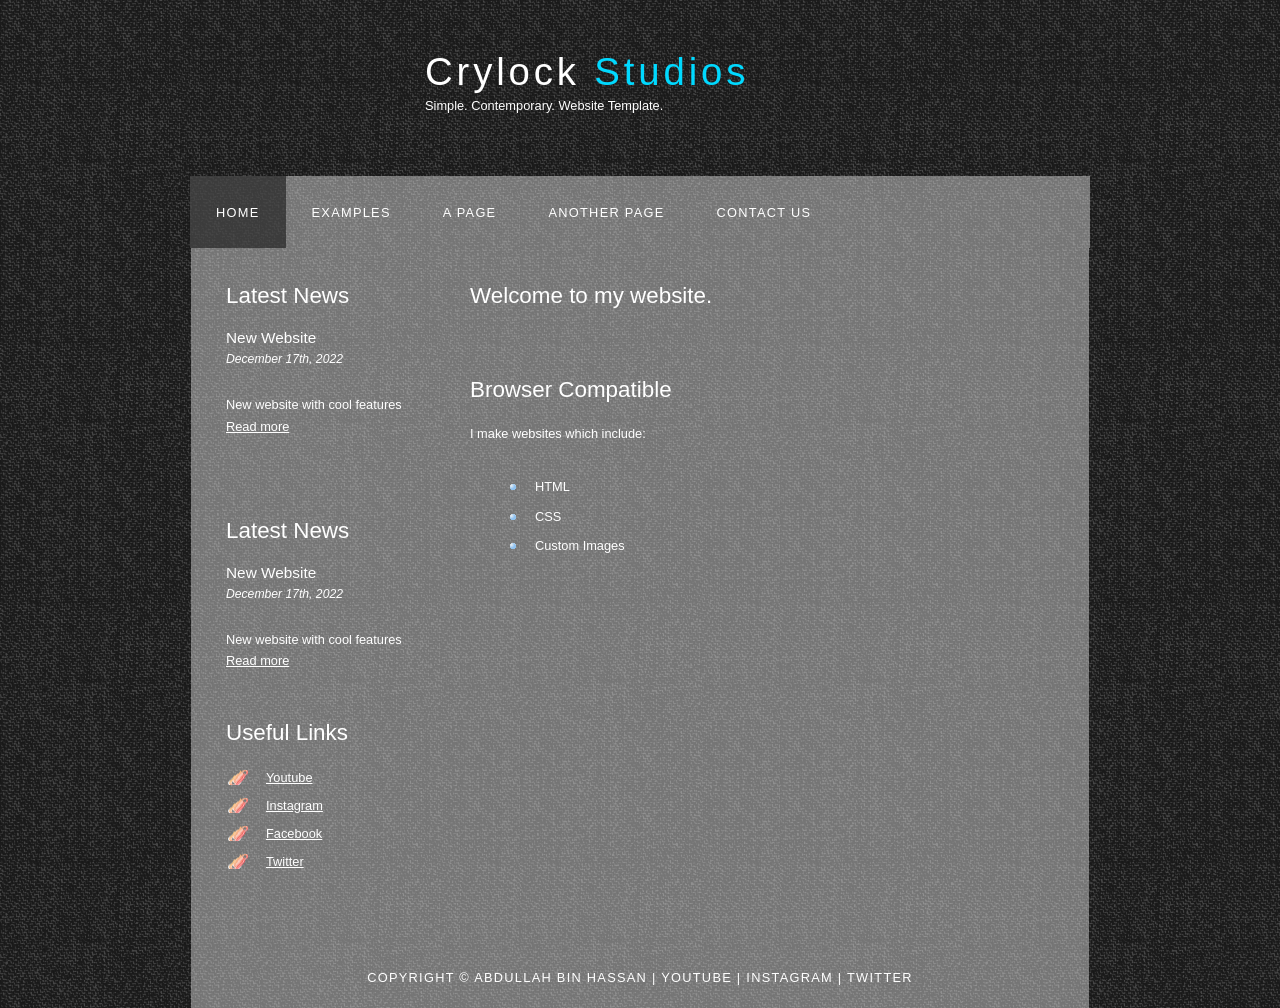
<file: index.html>
<!DOCTYPE HTML>

<html>

<head>

  <title>Website</title>
  <link rel="stylesheet" type="text/css" href="style/style.css" title="style" />

</head>

<body>

  <div id="main">
    <div id="header">
      <div id="logo">
        <div id="logo_text">
          <h1><a href="index.html">Crylock<span class="logo_colour"> Studios</span></a></h1>
          <h2>Simple. Contemporary. Website Template.</h2>
        </div>
      </div>
      <div id="menubar">
        <ul id="menu">
          <!-- Menu -->
          <li class="selected"><a href="index.html">Home</a></li>
          <li><a href="examples.html">Examples</a></li>
          <li><a href="page.html">A Page</a></li>
          <li><a href="another_page.html">Another Page</a></li>
          <li><a href="contact.html">Contact Us</a></li>
        </ul>
      </div>
    </div>
    <div id="site_content">
        <!-- Sidebar -->
      <div class="sidebar">
        <h3>Latest News</h3>
        <h4>New Website</h4>
        <h5>December 17th, 2022</h5>
        <p>New website with cool features<br /><a href="#">Read more</a></p>
        <p></p>
        <h3>Latest News</h3>
        <h4>New Website</h4>
        <h5>December 17th, 2022</h5>
        <p>New website with cool features<br /><a href="#">Read more</a></p>
        <h3>Useful Links</h3>
        <ul>
          <li><a href="#">Youtube</a></li>
          <li><a href="#">Instagram</a></li>
          <li><a href="#">Facebook</a></li>
          <li><a href="#">Twitter</a></li>
        </ul>
        
      </div>
      <div id="content">
        <!-- Page Content -->
        <h1>Welcome to my website.</h1>
        <p></p>
        <h2>Browser Compatible</h2>
        <p>I make websites which include:</p>
        <ul>
          <li>HTML</li>
          <li>CSS</li>
          <li>Custom Images</li>
        </ul>
      </div>
    </div>
    
    <div id="footer">
      Copyright &copy; Abdullah Bin Hassan | <a href="#">Youtube</a> | <a href="#">Instagram</a> | <a href="#">Twitter</a>
    </div>

  </div>

</body>

</html>
</file>
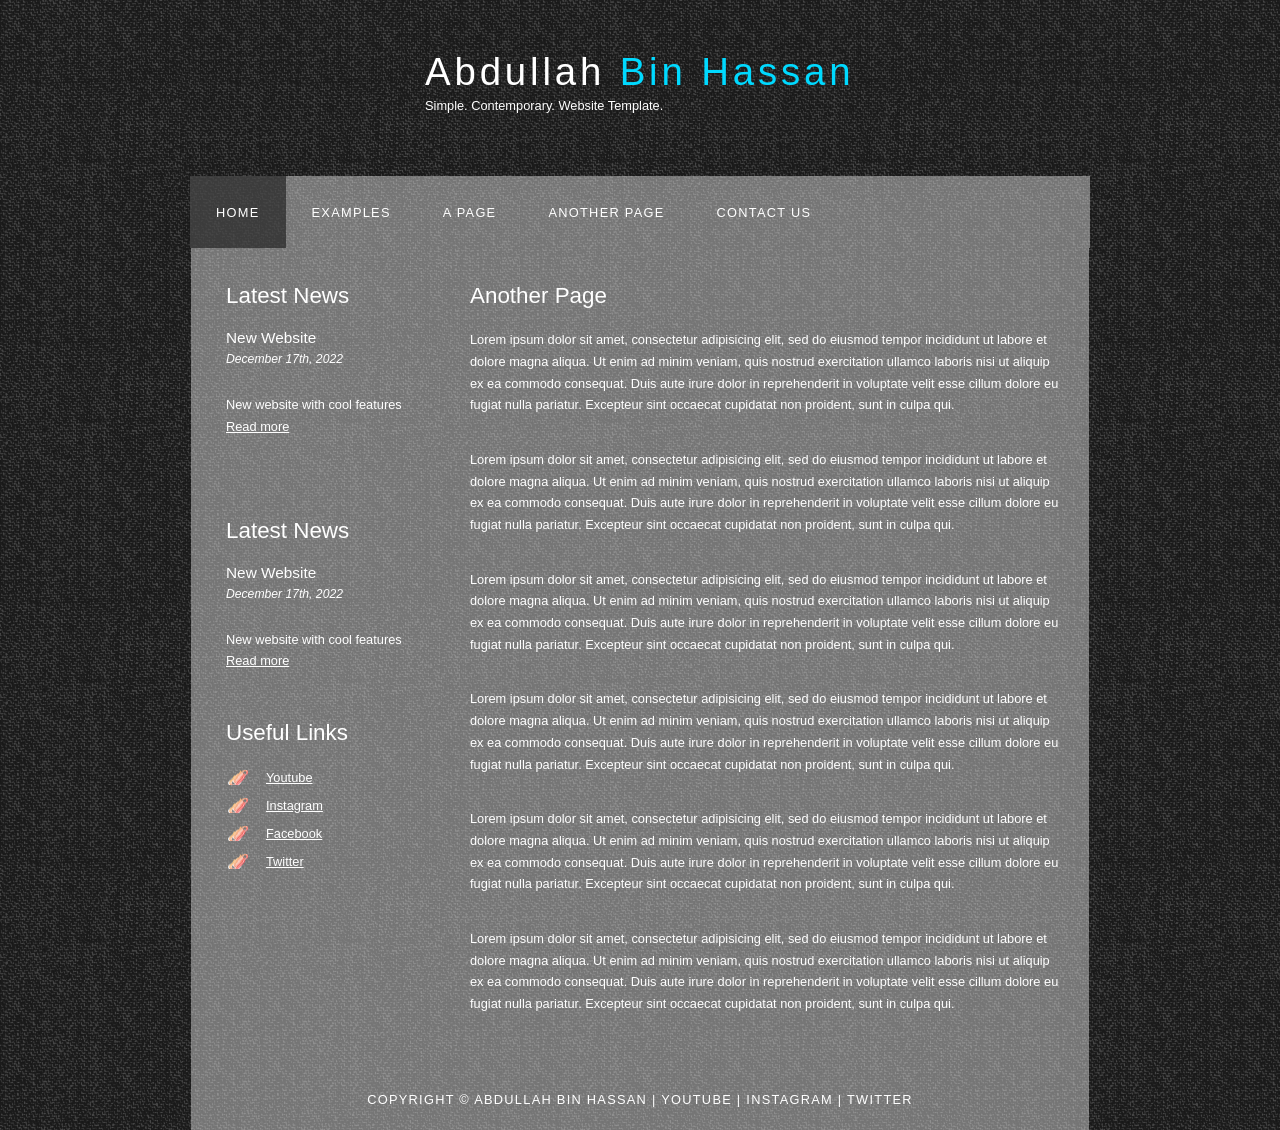
<file: another_page.html>
<!DOCTYPE HTML>

<html>

<head>

  <title>Website</title>
  <link rel="stylesheet" type="text/css" href="style/style.css" title="style" />

</head>

<body>

  <div id="main">
    <div id="header">
      <div id="logo">
        <div id="logo_text">
          <!-- class="logo_colour", allows you to change the colour of the text -->
          <h1><a href="index.html">Abdullah<span class="logo_colour"> Bin Hassan</span></a></h1>
          <h2>Simple. Contemporary. Website Template.</h2>
        </div>
      </div>
      <div id="menubar">
        <ul id="menu">
          <!-- Menu -->
          <li class="selected"><a href="index.html">Home</a></li>
          <li><a href="examples.html">Examples</a></li>
          <li><a href="page.html">A Page</a></li>
          <li><a href="another_page.html">Another Page</a></li>
          <li><a href="contact.html">Contact Us</a></li>
        </ul>
      </div>
    </div>
    <div id="site_content">
        <!-- Sidebar -->
      <div class="sidebar">
        <h3>Latest News</h3>
        <h4>New Website</h4>
        <h5>December 17th, 2022</h5>
        <p>New website with cool features<br /><a href="#">Read more</a></p>
        <p></p>
        <h3>Latest News</h3>
        <h4>New Website</h4>
        <h5>December 17th, 2022</h5>
        <p>New website with cool features<br /><a href="#">Read more</a></p>
        <h3>Useful Links</h3>
        <ul>
          <li><a href="#">Youtube</a></li>
          <li><a href="#">Instagram</a></li>
          <li><a href="#">Facebook</a></li>
          <li><a href="#">Twitter</a></li>
        </ul>
        
      </div>
      <div id="content">
        <!-- insert the page content here -->
        <h1>Another Page</h1>
        <p>Lorem ipsum dolor sit amet, consectetur adipisicing elit, sed do eiusmod tempor incididunt ut labore et dolore magna aliqua. Ut enim ad minim veniam, quis nostrud exercitation ullamco laboris nisi ut aliquip ex ea commodo consequat. Duis aute irure dolor in reprehenderit in voluptate velit esse cillum dolore eu fugiat nulla pariatur. Excepteur sint occaecat cupidatat non proident, sunt in culpa qui.</p>
        <p>Lorem ipsum dolor sit amet, consectetur adipisicing elit, sed do eiusmod tempor incididunt ut labore et dolore magna aliqua. Ut enim ad minim veniam, quis nostrud exercitation ullamco laboris nisi ut aliquip ex ea commodo consequat. Duis aute irure dolor in reprehenderit in voluptate velit esse cillum dolore eu fugiat nulla pariatur. Excepteur sint occaecat cupidatat non proident, sunt in culpa qui.</p>
        <p>Lorem ipsum dolor sit amet, consectetur adipisicing elit, sed do eiusmod tempor incididunt ut labore et dolore magna aliqua. Ut enim ad minim veniam, quis nostrud exercitation ullamco laboris nisi ut aliquip ex ea commodo consequat. Duis aute irure dolor in reprehenderit in voluptate velit esse cillum dolore eu fugiat nulla pariatur. Excepteur sint occaecat cupidatat non proident, sunt in culpa qui.</p>
        <p>Lorem ipsum dolor sit amet, consectetur adipisicing elit, sed do eiusmod tempor incididunt ut labore et dolore magna aliqua. Ut enim ad minim veniam, quis nostrud exercitation ullamco laboris nisi ut aliquip ex ea commodo consequat. Duis aute irure dolor in reprehenderit in voluptate velit esse cillum dolore eu fugiat nulla pariatur. Excepteur sint occaecat cupidatat non proident, sunt in culpa qui.</p>
        <p>Lorem ipsum dolor sit amet, consectetur adipisicing elit, sed do eiusmod tempor incididunt ut labore et dolore magna aliqua. Ut enim ad minim veniam, quis nostrud exercitation ullamco laboris nisi ut aliquip ex ea commodo consequat. Duis aute irure dolor in reprehenderit in voluptate velit esse cillum dolore eu fugiat nulla pariatur. Excepteur sint occaecat cupidatat non proident, sunt in culpa qui.</p>
        <p>Lorem ipsum dolor sit amet, consectetur adipisicing elit, sed do eiusmod tempor incididunt ut labore et dolore magna aliqua. Ut enim ad minim veniam, quis nostrud exercitation ullamco laboris nisi ut aliquip ex ea commodo consequat. Duis aute irure dolor in reprehenderit in voluptate velit esse cillum dolore eu fugiat nulla pariatur. Excepteur sint occaecat cupidatat non proident, sunt in culpa qui.</p>
      </div>
    </div>
    <div id="footer">
      Copyright &copy; Abdullah Bin Hassan | <a href="#">Youtube</a> | <a href="#">Instagram</a> | <a href="#">Twitter</a>
    </div>
  </div>

</body>

</html>
</file>
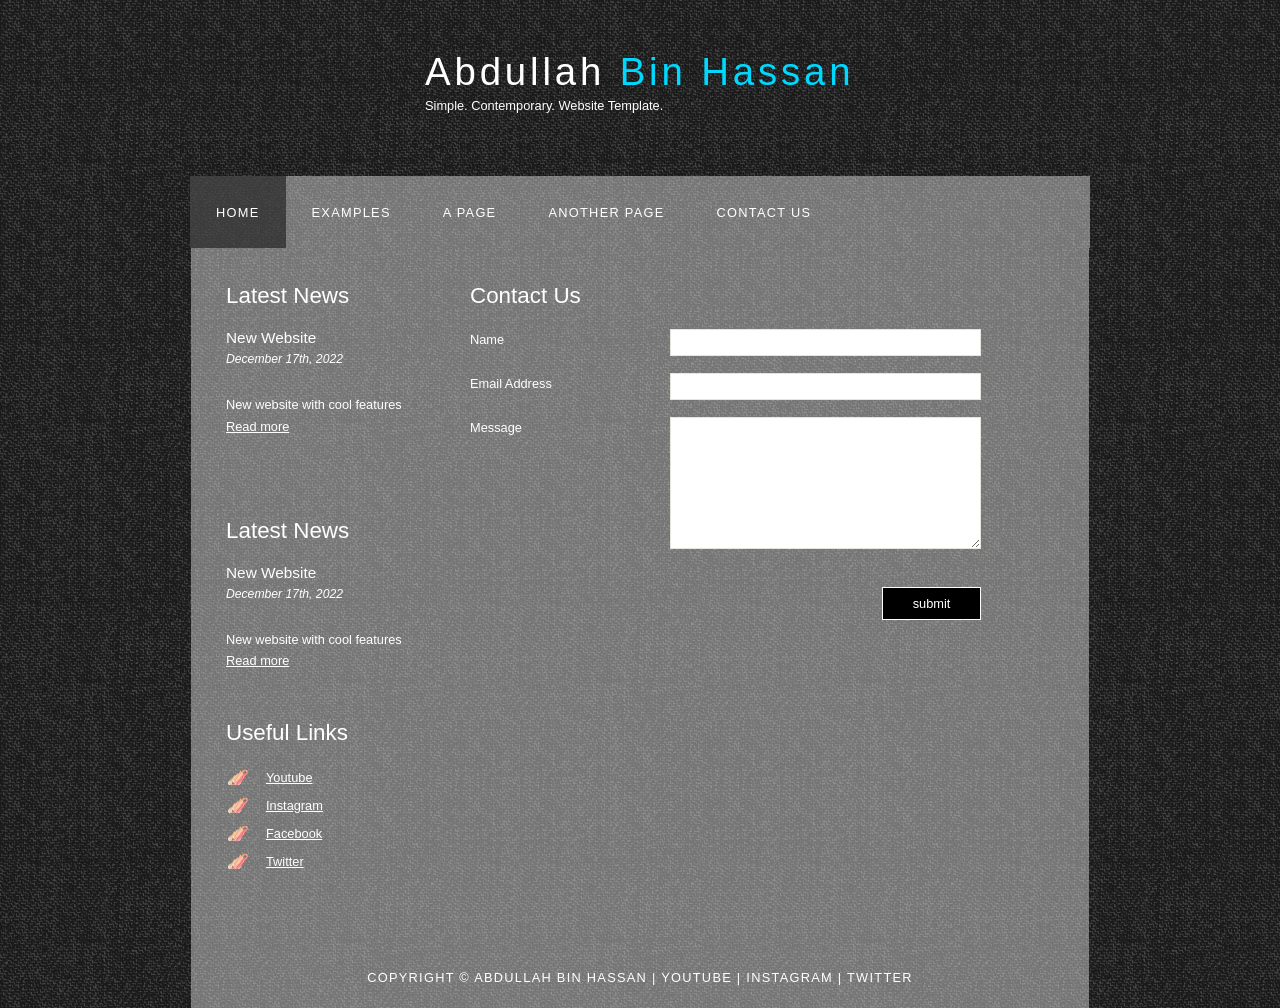
<file: contact.html>
<!DOCTYPE HTML>

<html>

<head>

  <title>Website</title>
  <link rel="stylesheet" type="text/css" href="style/style.css" title="style" />

</head>

<body>

  <div id="main">
    <div id="header">
      <div id="logo">
        <div id="logo_text">
          <!-- class="logo_colour", allows you to change the colour of the text -->
          <h1><a href="index.html">Abdullah<span class="logo_colour"> Bin Hassan</span></a></h1>
          <h2>Simple. Contemporary. Website Template.</h2>
        </div>
      </div>
      <div id="menubar">
        <ul id="menu">
          <!-- Menu -->
          <li class="selected"><a href="index.html">Home</a></li>
          <li><a href="examples.html">Examples</a></li>
          <li><a href="page.html">A Page</a></li>
          <li><a href="another_page.html">Another Page</a></li>
          <li><a href="contact.html">Contact Us</a></li>
        </ul>
      </div>
    </div>
    <div id="site_content">
        <!-- Sidebar -->
      <div class="sidebar">
        <h3>Latest News</h3>
        <h4>New Website</h4>
        <h5>December 17th, 2022</h5>
        <p>New website with cool features<br /><a href="#">Read more</a></p>
        <p></p>
        <h3>Latest News</h3>
        <h4>New Website</h4>
        <h5>December 17th, 2022</h5>
        <p>New website with cool features<br /><a href="#">Read more</a></p>
        <h3>Useful Links</h3>
        <ul>
          <li><a href="#">Youtube</a></li>
          <li><a href="#">Instagram</a></li>
          <li><a href="#">Facebook</a></li>
          <li><a href="#">Twitter</a></li>
        </ul>
        
      </div>
      <div id="content">
        <!-- Conatact Form -->
        <h1>Contact Us</h1>
        <form action="#" method="post">
          <div class="form_settings">
            <p><span>Name</span><input class="contact" type="text" name="your_name" value="" /></p>
            <p><span>Email Address</span><input class="contact" type="text" name="your_email" value="" /></p>
            <p><span>Message</span><textarea class="contact textarea" rows="8" cols="50" name="your_enquiry"></textarea></p>
            <p style="padding-top: 15px"><span>&nbsp;</span><input class="submit" type="submit" name="contact_submitted" value="submit" /></p>
          </div>
        </form>
        
      </div>

    </div>
    
    <div id="footer">
      Copyright &copy; Abdullah Bin Hassan | <a href="#">Youtube</a> | <a href="#">Instagram</a> | <a href="#">Twitter</a>
    </div>

  </div>

</body>

</html>
</file>
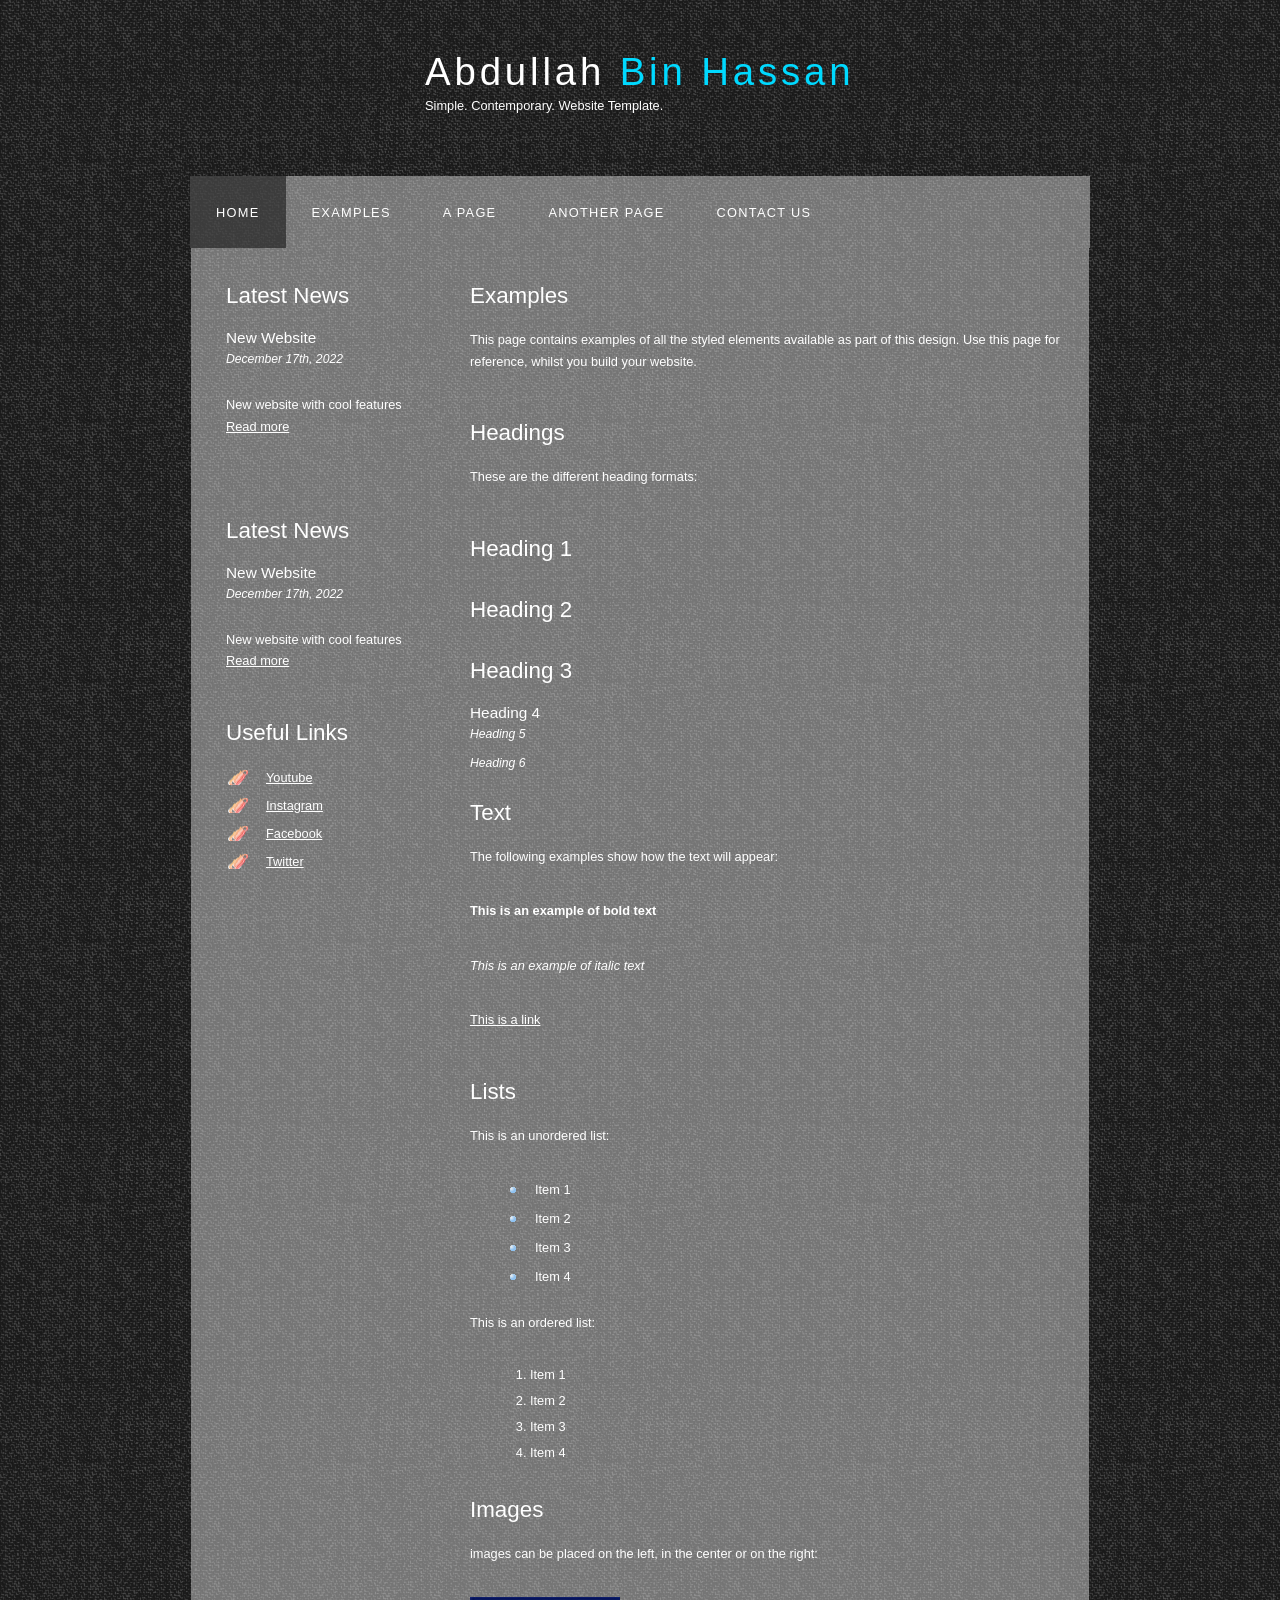
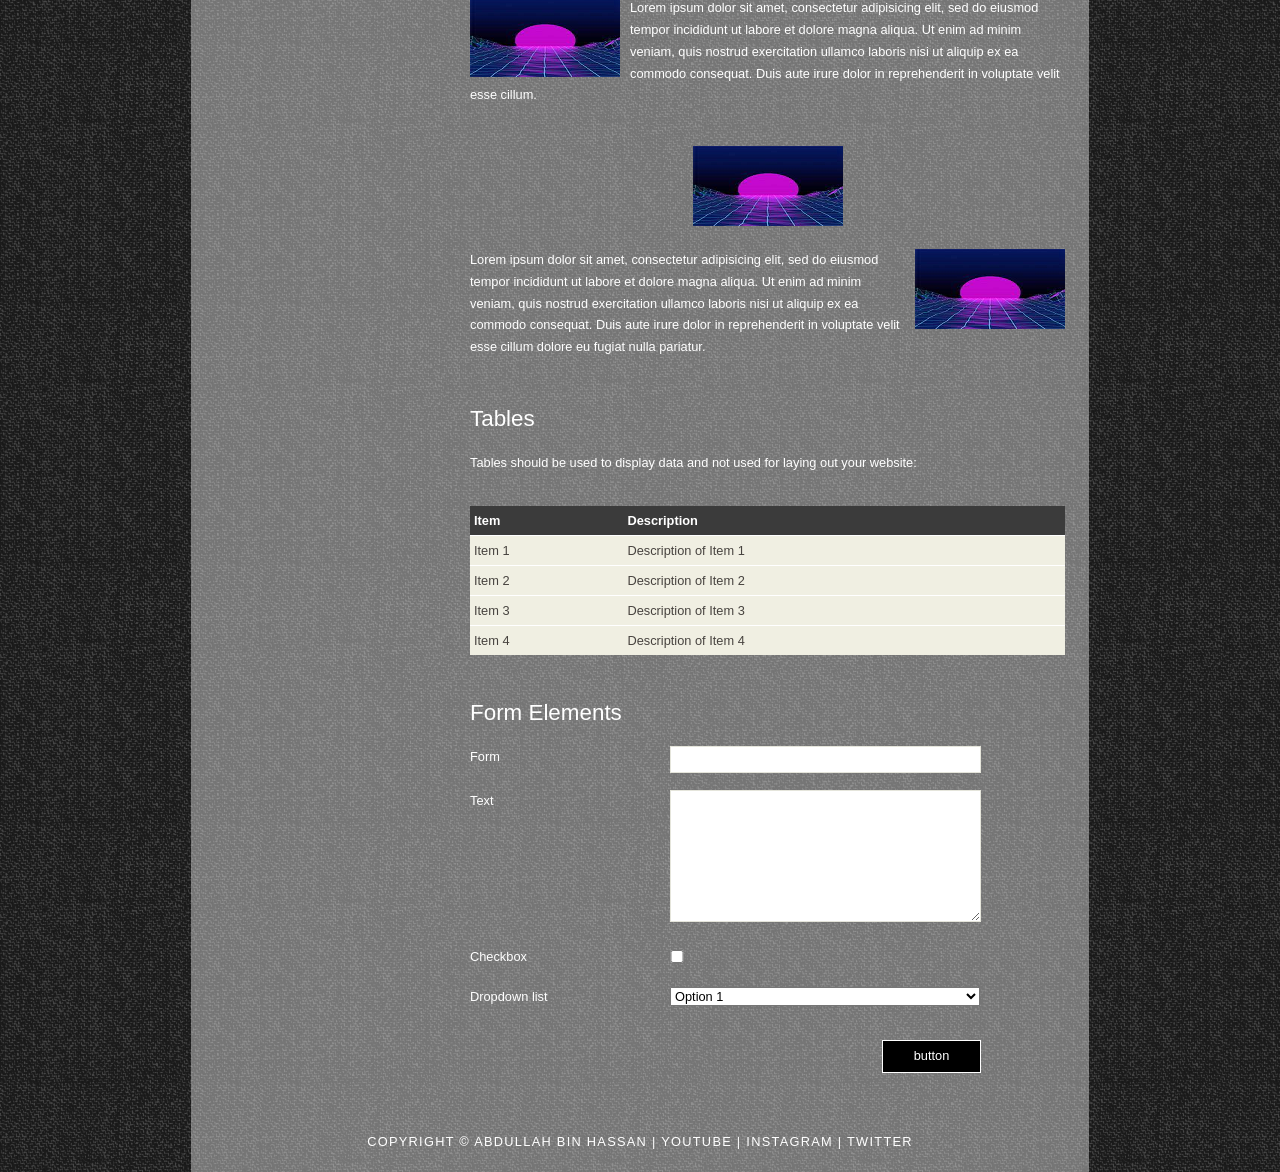
<file: examples.html>
<!DOCTYPE HTML>

<html>

<head>

  <title>Website</title>
  <link rel="stylesheet" type="text/css" href="style/style.css" title="style" />

</head>

<body>

  <div id="main">
    <div id="header">
      <div id="logo">
        <div id="logo_text">
          <h1><a href="index.html">Abdullah<span class="logo_colour"> Bin Hassan</span></a></h1>
          <h2>Simple. Contemporary. Website Template.</h2>
        </div>
      </div>
      <div id="menubar">
        <ul id="menu">
          <!-- Menu -->
          <li class="selected"><a href="index.html">Home</a></li>
          <li><a href="examples.html">Examples</a></li>
          <li><a href="page.html">A Page</a></li>
          <li><a href="another_page.html">Another Page</a></li>
          <li><a href="contact.html">Contact Us</a></li>
        </ul>
      </div>
    </div>
    <div id="site_content">
        <!-- Sidebar -->
      <div class="sidebar">
        <h3>Latest News</h3>
        <h4>New Website</h4>
        <h5>December 17th, 2022</h5>
        <p>New website with cool features<br /><a href="#">Read more</a></p>
        <p></p>
        <h3>Latest News</h3>
        <h4>New Website</h4>
        <h5>December 17th, 2022</h5>
        <p>New website with cool features<br /><a href="#">Read more</a></p>
        <h3>Useful Links</h3>
        <ul>
          <li><a href="#">Youtube</a></li>
          <li><a href="#">Instagram</a></li>
          <li><a href="#">Facebook</a></li>
          <li><a href="#">Twitter</a></li>
        </ul>
        
      </div>
      <div id="content">
        <!-- insert the page content here -->
        <h1>Examples</h1>
        <p>This page contains examples of all the styled elements available as part of this design. Use this page for reference, whilst you build your website.</p>
        <h2>Headings</h2>
        <p>These are the different heading formats:</p>
        <h1>Heading 1</h1>
        <h2>Heading 2</h2>
        <h3>Heading 3</h3>
        <h4>Heading 4</h4>
        <h5>Heading 5</h5>
        <h6>Heading 6</h6>
        <h2>Text</h2>
        <p>The following examples show how the text will appear:</p>
        <p><strong>This is an example of bold text</strong></p>
        <p><i>This is an example of italic text</i></p>
        <p><a href="#">This is a link</a></p>
        <h2>Lists</h2>
        <p>This is an unordered list:</p>
        <ul>
          <li>Item 1</li>
          <li>Item 2</li>
          <li>Item 3</li>
          <li>Item 4</li>
        </ul>
        <p>This is an ordered list:</p>
        <ol>
          <li>Item 1</li>
          <li>Item 2</li>
          <li>Item 3</li>
          <li>Item 4</li>
        </ol>

        <!-- Images -->
        <h2>Images</h2>
        <p>images can be placed on the left, in the center or on the right:</p>
        <span class="left"><img src="style/graphic.png" alt="example graphic" /></span>
        <p>
          Lorem ipsum dolor sit amet, consectetur adipisicing elit, sed do eiusmod tempor
          incididunt ut labore et dolore magna aliqua. Ut enim ad minim veniam, quis nostrud
          exercitation ullamco laboris nisi ut aliquip ex ea commodo consequat. Duis aute
          irure dolor in reprehenderit in voluptate velit esse cillum.
        </p>
        <span class="center"><img src="style/graphic.png" alt="example graphic" /></span>
        <span class="right"><img src="style/graphic.png" alt="example graphic" /></span>
        <p>
          Lorem ipsum dolor sit amet, consectetur adipisicing elit, sed do eiusmod tempor
          incididunt ut labore et dolore magna aliqua. Ut enim ad minim veniam, quis nostrud
          exercitation ullamco laboris nisi ut aliquip ex ea commodo consequat. Duis aute
          irure dolor in reprehenderit in voluptate velit esse cillum dolore eu fugiat nulla
          pariatur.
        </p>

        <!-- Tables -->
        <h2>Tables</h2>
        <p>Tables should be used to display data and not used for laying out your website:</p>
        <table style="width:100%; border-spacing:0;">
          <tr><th>Item</th><th>Description</th></tr>
          <tr><td>Item 1</td><td>Description of Item 1</td></tr>
          <tr><td>Item 2</td><td>Description of Item 2</td></tr>
          <tr><td>Item 3</td><td>Description of Item 3</td></tr>
          <tr><td>Item 4</td><td>Description of Item 4</td></tr>
        </table>

        <!-- Form -->
        <h2>Form Elements</h2>
        <form action="#" method="post">
          <div class="form_settings">
            <p><span>Form</span><input type="text" name="name" value="" /></p>
            <p><span>Text</span><textarea rows="8" cols="50" name="name"></textarea></p>
            <p><span>Checkbox</span><input class="checkbox" type="checkbox" name="name" value="" /></p>
            <p><span>Dropdown list</span><select id="id" name="name"><option value="1">Option 1</option><option value="2">Option 2</option><option value="3">Option 3</option></select></p>
            <p style="padding-top: 15px"><span>&nbsp;</span><input class="submit" type="submit" name="name" value="button" /></p>
          </div>
        </form>
      </div>
    </div>

    <!-- Footer -->
    <div id="footer">
      Copyright &copy; Abdullah Bin Hassan | <a href="#">Youtube</a> | <a href="#">Instagram</a> | <a href="#">Twitter</a>
    </div>

  </div>
  
</body>

</html>
</file>
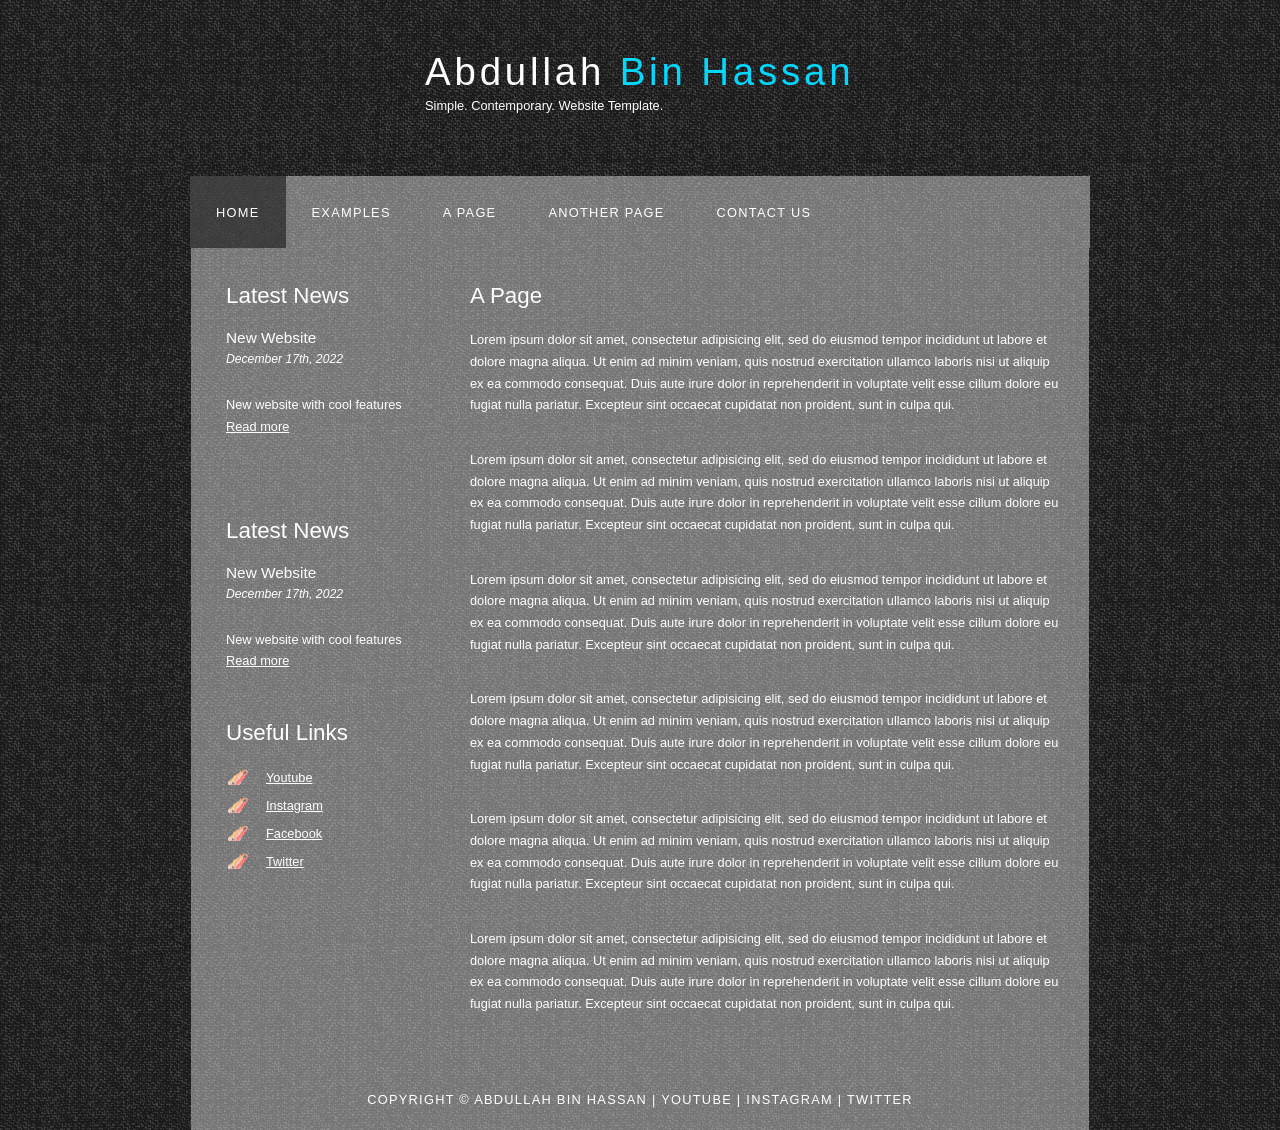
<file: page.html>
<!DOCTYPE HTML>

<html>

<head>

  <title>Website</title>
  <link rel="stylesheet" type="text/css" href="style/style.css" title="style" />

</head>

<body>

  <div id="main">
    <div id="header">
      <div id="logo">
        <div id="logo_text">
          <!-- class="logo_colour", allows you to change the colour of the text -->
          <h1><a href="index.html">Abdullah<span class="logo_colour"> Bin Hassan</span></a></h1>
          <h2>Simple. Contemporary. Website Template.</h2>
        </div>
      </div>
      <div id="menubar">
        <ul id="menu">
          <!-- Menu -->
          <li class="selected"><a href="index.html">Home</a></li>
          <li><a href="examples.html">Examples</a></li>
          <li><a href="page.html">A Page</a></li>
          <li><a href="another_page.html">Another Page</a></li>
          <li><a href="contact.html">Contact Us</a></li>
        </ul>
      </div>
    </div>
    <div id="site_content">
        <!-- Sidebar -->
      <div class="sidebar">
        <h3>Latest News</h3>
        <h4>New Website</h4>
        <h5>December 17th, 2022</h5>
        <p>New website with cool features<br /><a href="#">Read more</a></p>
        <p></p>
        <h3>Latest News</h3>
        <h4>New Website</h4>
        <h5>December 17th, 2022</h5>
        <p>New website with cool features<br /><a href="#">Read more</a></p>
        <h3>Useful Links</h3>
        <ul>
          <li><a href="#">Youtube</a></li>
          <li><a href="#">Instagram</a></li>
          <li><a href="#">Facebook</a></li>
          <li><a href="#">Twitter</a></li>
        </ul>
        
      </div>
      <div id="content">
        <!-- insert the page content here -->
        <h1>A Page</h1>
        <p>Lorem ipsum dolor sit amet, consectetur adipisicing elit, sed do eiusmod tempor incididunt ut labore et dolore magna aliqua. Ut enim ad minim veniam, quis nostrud exercitation ullamco laboris nisi ut aliquip ex ea commodo consequat. Duis aute irure dolor in reprehenderit in voluptate velit esse cillum dolore eu fugiat nulla pariatur. Excepteur sint occaecat cupidatat non proident, sunt in culpa qui.</p>
        <p>Lorem ipsum dolor sit amet, consectetur adipisicing elit, sed do eiusmod tempor incididunt ut labore et dolore magna aliqua. Ut enim ad minim veniam, quis nostrud exercitation ullamco laboris nisi ut aliquip ex ea commodo consequat. Duis aute irure dolor in reprehenderit in voluptate velit esse cillum dolore eu fugiat nulla pariatur. Excepteur sint occaecat cupidatat non proident, sunt in culpa qui.</p>
        <p>Lorem ipsum dolor sit amet, consectetur adipisicing elit, sed do eiusmod tempor incididunt ut labore et dolore magna aliqua. Ut enim ad minim veniam, quis nostrud exercitation ullamco laboris nisi ut aliquip ex ea commodo consequat. Duis aute irure dolor in reprehenderit in voluptate velit esse cillum dolore eu fugiat nulla pariatur. Excepteur sint occaecat cupidatat non proident, sunt in culpa qui.</p>
        <p>Lorem ipsum dolor sit amet, consectetur adipisicing elit, sed do eiusmod tempor incididunt ut labore et dolore magna aliqua. Ut enim ad minim veniam, quis nostrud exercitation ullamco laboris nisi ut aliquip ex ea commodo consequat. Duis aute irure dolor in reprehenderit in voluptate velit esse cillum dolore eu fugiat nulla pariatur. Excepteur sint occaecat cupidatat non proident, sunt in culpa qui.</p>
        <p>Lorem ipsum dolor sit amet, consectetur adipisicing elit, sed do eiusmod tempor incididunt ut labore et dolore magna aliqua. Ut enim ad minim veniam, quis nostrud exercitation ullamco laboris nisi ut aliquip ex ea commodo consequat. Duis aute irure dolor in reprehenderit in voluptate velit esse cillum dolore eu fugiat nulla pariatur. Excepteur sint occaecat cupidatat non proident, sunt in culpa qui.</p>
        <p>Lorem ipsum dolor sit amet, consectetur adipisicing elit, sed do eiusmod tempor incididunt ut labore et dolore magna aliqua. Ut enim ad minim veniam, quis nostrud exercitation ullamco laboris nisi ut aliquip ex ea commodo consequat. Duis aute irure dolor in reprehenderit in voluptate velit esse cillum dolore eu fugiat nulla pariatur. Excepteur sint occaecat cupidatat non proident, sunt in culpa qui.</p>
      </div>
    </div>
    <div id="footer">
      Copyright &copy; Abdullah Bin Hassan | <a href="#">Youtube</a> | <a href="#">Instagram</a> | <a href="#">Twitter</a>
    </div>

  </div>

</body>

</html>
</file>
<file: style/style.css>
html
{ height: 100%;}

body
{ font: normal .80em 'trebuchet ms', arial, sans-serif;
  background: #F0EFE2 url(background.png) repeat;
  color: #FFF;}

p
{ padding: 0 0 20px 0;
  line-height: 1.7em;}

img
{ border: 0;}

h1, h2, h3, h4, h5, h6 
{ font: normal 175% 'century gothic', arial, sans-serif;
  color: #FFF;
  margin: 0 0 15px 0;
  padding: 15px 0 5px 0;}

h2
{ font: normal 175% 'century gothic', arial, sans-serif;
  color: #FFF;}

h4, h5, h6
{ margin: 0;
  padding: 0 0 5px 0;
  font: normal 120% arial, sans-serif;
  color: #FFF;}

h5, h6
{ font: italic 95% arial, sans-serif;
  padding: 0 0 15px 0;
  color: #FFF;}

h6
{ color: #ffffff;}

a, a:hover
{ outline: none;
  text-decoration: underline;
  color: #FFF;}

a:hover
{ text-decoration: none;}

.left
{ float: left;
  width: auto;
  margin-right: 10px;}

.right
{ float: right; 
  width: auto;
  margin-left: 10px;}

.center
{ display: block;
  text-align: center;
  margin: 20px auto;}

blockquote
{ margin: 20px 0; 
  padding: 10px 20px 0 20px;
  border: 1px solid #E5E5DB;
  background: #FFF;}

ul
{ margin: 2px 0 22px 17px;}

ul li
{ list-style-type: circle;
  margin: 0 0 6px 0; 
  padding: 0 0 4px 5px;}

ol
{ margin: 8px 0 22px 20px;}

ol li
{ margin: 0 0 11px 0;}

#main, #logo, #menubar, #site_content, #footer
{ margin-left: auto; 
  margin-right: auto;}

#header
{ background: transparent;
  height: 240px;}

#logo
{ width: 430px;
  position: relative;
  height: 168px;}

#logo #logo_text 
{ position: absolute; 
  top: 20px;
  left: 0;}

#logo h1, #logo h2
{ font: normal 300% 'century gothic', arial, sans-serif;
  border-bottom: 0;
  text-transform: none;
  margin: 0;}

#logo_text h1, #logo_text h1 a, #logo_text h1 a:hover 
{ padding: 22px 0 0 0;
  color: #FFF;
  letter-spacing: 0.1em;
  text-decoration: none;}

#logo_text h1 a .logo_colour
{ color: rgb(0, 217, 255);}

#logo_text h2
{ font-size: 100%;
  padding: 4px 0 0 0;
  color: #FFF;}

#menubar
{ width: 900px;
  height: 72px;
  padding: 0;
  background: transparent url(transparent_light.png) repeat;} 

ul#menu, ul#menu li
{ float: left;
  margin: 0; 
  padding: 0;}

ul#menu li
{ list-style: none;}

ul#menu li a
{ letter-spacing: 0.1em;
  font: normal 100% arial, sans-serif;
  display: block; 
  float: left; 
  height: 37px;
  padding: 29px 26px 6px 26px;
  text-align: center;
  color: #FFF;
  text-transform: uppercase;
  text-decoration: none;
  background: transparent;} 

ul#menu li a:hover, ul#menu li.selected a, ul#menu li.selected a:hover
{ color: #FFF;
  background: transparent url(transparent.png) repeat;}

#site_content
{ width: 854px;
  overflow: hidden;
  margin: 0 auto 0 auto;
  padding: 20px 24px 20px 20px;
  background: transparent url(transparent_light.png) repeat;} 

.sidebar
{ float: left;
  width: 190px;
  padding: 0 15px 20px 15px;}

.sidebar ul
{ width: 178px; 
  padding: 4px 0 0 0; 
  margin: 4px 0 30px 0;}

.sidebar li
{ list-style: none; 
  padding: 0 0 7px 0; }

.sidebar li a, .sidebar li a:hover
{ padding: 0 0 0 40px;
  display: block;
  background: transparent url(link.png) no-repeat left center;} 

.sidebar li a.selected
{ color: #444;
  text-decoration: none;} 

#content
{ text-align: left;
  float: right;
  width: 595px;
  padding: 0;}

#content ul
{ margin: 2px 0 22px 0px;}

#content ul li
{ list-style-type: none;
  background: url(bullet.png) no-repeat;
  margin: 0 0 6px 0; 
  padding: 0 0 4px 25px;
  line-height: 1.5em;}

#footer
{ width: 898px;
  font: normal 100% 'lucida sans unicode', arial, sans-serif;
  height: 33px;
  padding: 24px 0 5px 0;
  text-align: center; 
  background: transparent url(transparent_light.png) repeat;
  color: #FFF;
  text-transform: uppercase;
  letter-spacing: 0.1em;}

#footer a
{ color: #FFF;
  text-decoration: none;}

#footer a:hover
{ color: #FFF;
  text-decoration: underline;}

.search
{ color: #5D5D5D; 
  border: 1px solid #BBB; 
  width: 134px; 
  padding: 4px; 
  font: 100% arial, sans-serif;}

#colours
{ height: 0px;
  text-align: right;
  padding: 66px 16px 0px 300px;}
  
.form_settings
{ margin: 15px 0 0 0;}

.form_settings p
{ padding: 0 0 4px 0;}

.form_settings span
{ float: left; 
  width: 200px; 
  text-align: left;}
  
.form_settings input, .form_settings textarea
{ padding: 5px; 
  width: 299px; 
  font: 100% arial; 
  border: 1px solid #E5E5DB; 
  background: #FFF; 
  color: #47433F;}
  
.form_settings .submit
{ font: 100% arial; 
  border: 1px solid; 
  width: 99px; 
  margin: 0 0 0 212px; 
  height: 33px;
  padding: 2px 0 3px 0;
  cursor: pointer; 
  background: #000; 
  color: #FFF;}

.form_settings textarea, .form_settings select
{ font: 100% arial; 
  width: 299px;}

.form_settings select
{ width: 310px;}

.form_settings .checkbox
{ margin: 4px 0; 
  padding: 0; 
  width: 14px;
  border: 0;
  background: none;}

.separator
{ width: 100%;
  height: 0;
  border-top: 1px solid #D9D5CF;
  border-bottom: 1px solid #FFF;
  margin: 0 0 20px 0;}
  
table
{ margin: 10px 0 30px 0;}

table tr th, table tr td
{ background: #3B3B3B;
  color: #FFF;
  padding: 7px 4px;
  text-align: left;}
  
table tr td
{ background: #F0EFE2;
  color: #47433F;
  border-top: 1px solid #FFF;}
</file>
